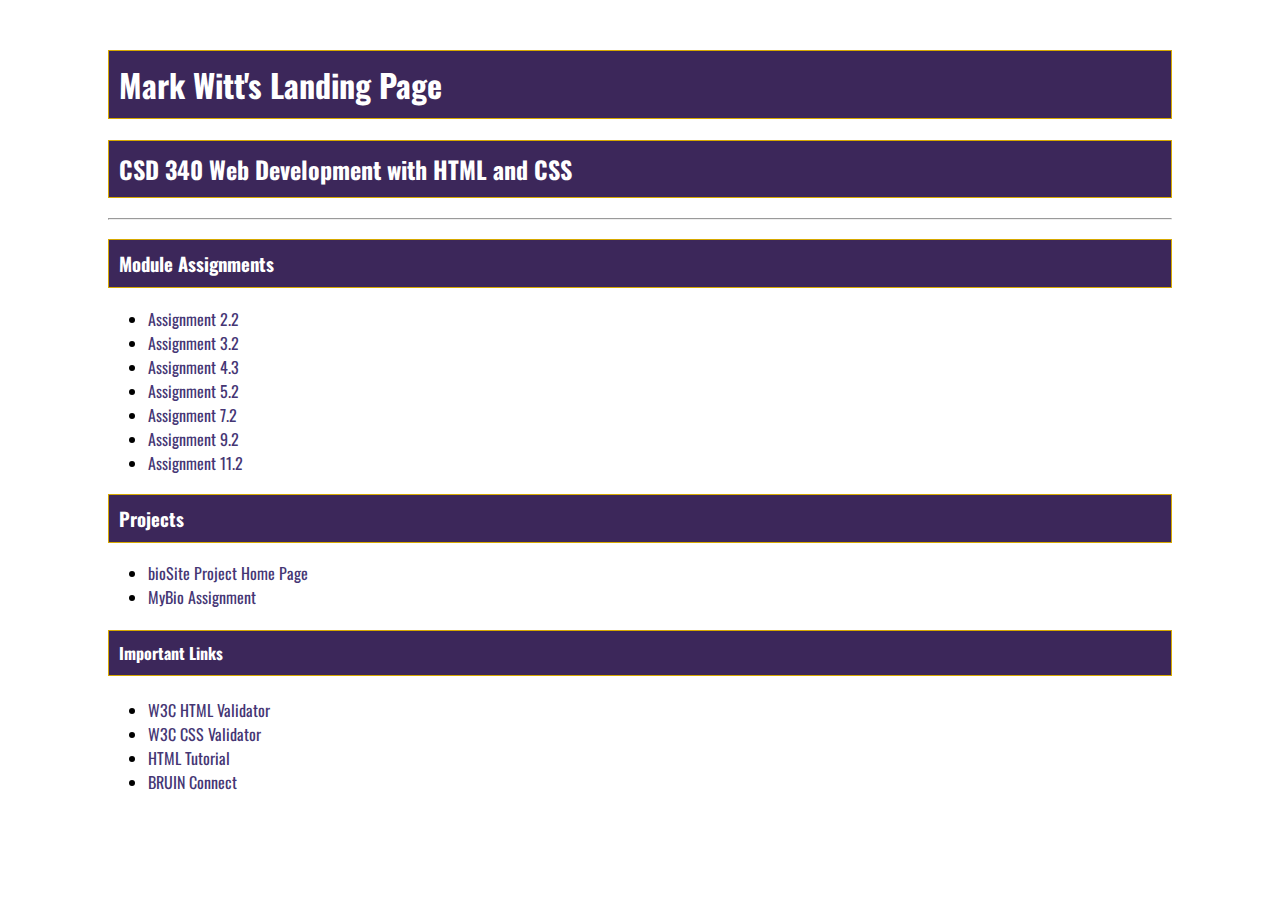
<file: index.html>
<!DOCTYPE html>
<html lang="en">
    <head>
        <title>Mark Witt's CSD 340 Landing Page</title>

        <link href="site.css" type="text/css" rel="stylesheet" >
        <link rel="preconnect" href="https://fonts.googleapis.com">
        <link rel="preconnect" href="https://fonts.gstatic.com" crossorigin>
        <link href="https://fonts.googleapis.com/css2?family=Oswald:wght@300;400;500;700&display=swap" rel="stylesheet">
        

    </head>

    <body>
        <div id="container">
            <h1>Mark Witt's Landing Page</h1> 
            <h2>CSD 340 Web Development with HTML and CSS</h2>
            <hr>
            <h3>Module Assignments</h3>
            <ul>
                <li><a href="module-2/markwitt_EX1.html">Assignment 2.2</a></li>
                <li><a href="module-3/witt_EX2.html">Assignment 3.2</a></li>
                <li><a href="module-4/witt_EX3.html">Assignment 4.3</a></li>
                <li><a href="module-5/witt_EX4.html">Assignment 5.2</a></li>
                <li><a href="module-7/witt_Mod7_2.html">Assignment 7.2</a></li>
                <li><a href="module-9/markwitt_EX6.html">Assignment 9.2</a></li>
                <li><a href="module-11/markwitt_module_11.docx">Assignment 11.2</a></li>
            </ul>
            <h3>Projects</h3>
            <ul>
                <li><a href="https://acidedge.github.io/bioSite/">bioSite Project Home Page</a></li>
                <li><a href="module-12/markwitt_EX12_3.html">MyBio Assignment</a></li>
            </ul>
            <h4>Important Links</h4>
            <ul>
                <li><a href="https://validator.w3.org/">W3C HTML Validator</a></li>
                <li><a href=" http://jigsaw.w3.org/css-validator/">W3C CSS Validator</a></li>
                <li><a href="https://www.w3schools.com/html/">HTML Tutorial</a></li>
                <li><a href="https://bruinconnect.bellevue.edu/">BRUIN Connect</a></li>
            </ul>
        </div>
    </body>
</html>
</file>
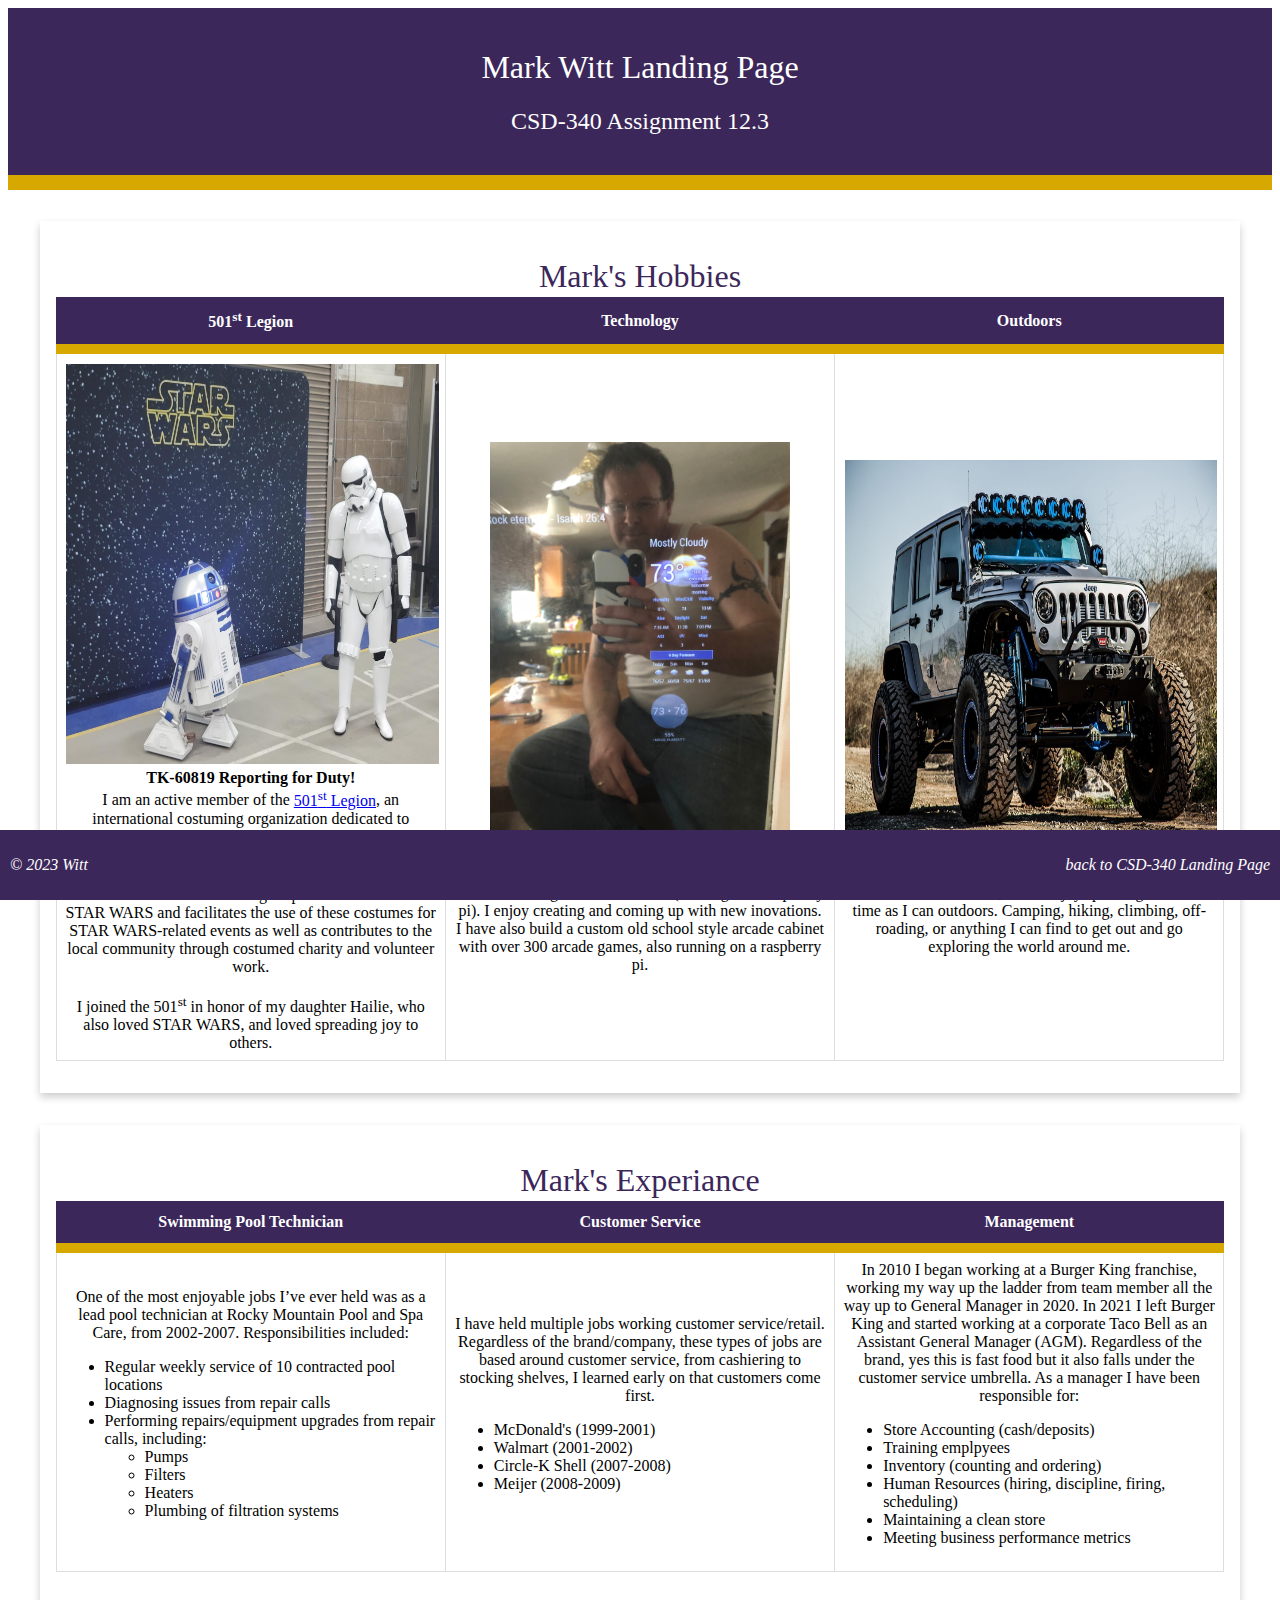
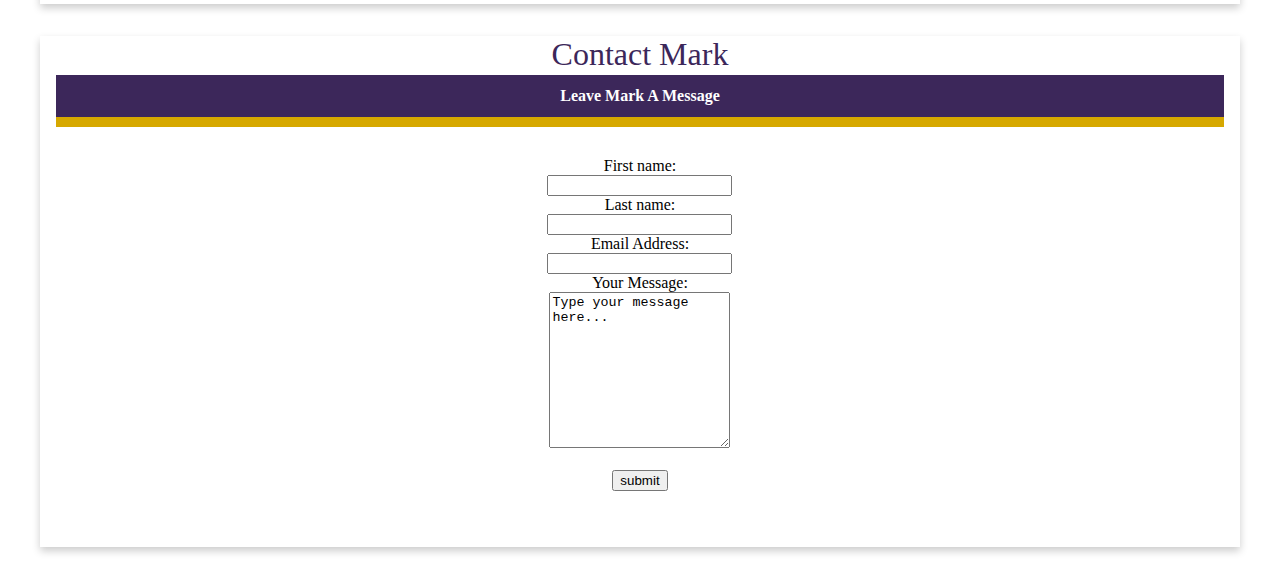
<file: module-12/markwitt_EX12_3.html>
<!DOCTYPE html>
<html lang="en">
    <head>
        <title>CSD 340 Web Development with HTML and CSS</title>
        <link href="markwitt_EX12_3.css" type="text/css" rel="stylesheet">
    </head>
    <header>
        <h1>Mark Witt Landing Page</h1>
        <h2>CSD-340 Assignment 12.3</h2>
    </header>
        <div class="navbar">
        </div>
        <div class="container">
            <div class="card">
                <div class="card-title">
                    <br>Mark's Hobbies
                </div>
                <div class="card-content">
                    <table class="hobbies">
                        <thead>
                            <tr>
                                <th scope="col">501<sup>st</sup> Legion</th>
                                <th scope="col">Technology</th>
                                <th scope="col">Outdoors</th>
                            </tr>
                        </thead>
                        <tbody>
                            <tr>
                                <td>
                                    <img src="images/IMG_3472.JPG"><br><b>TK-60819 Reporting for Duty!</b><br> I am an active member of the <a href="https://www.501st.com/">501<sup>st</sup> Legion</a>, an international costuming organization dedicated to celebrating STAR WARS™ through the creation and use of quality costumes that portray the villainous, morally ambiguous, or non-partisan characters from the STAR WARS<sup>TM</sup> universe. The Legion promotes interest in STAR WARS and facilitates the use of these costumes for STAR WARS-related events as well as contributes to the local community through costumed charity and volunteer work.
                                    <br><br>I joined the 501<sup>st</sup> in honor of my daughter Hailie, who also loved STAR WARS, and loved spreading joy to others. 
                                </td>
                                <td>
                                    <img src="images/IMG_0484.JPEG"><br><br>In my spare time, I enjoy playing with new technologies, such as creating this smart mirror (running on a raspberry pi). I enjoy creating and coming up with new inovations. I have also build a custom old school style arcade cabinet with over 300 arcade games, also running on a raspberry pi. 
                                </td>
                                <td>
                                    <img src="images/jeep_img.jpg"><br><br>In the warmer months, I also enjoy spending as much time as I can outdoors. Camping, hiking, climbing, off-roading, or anything I can find to get out and go exploring the world around me.
                                </td>
                            </tr>
                        </tbody>
                    </table>
                </div>
            </div>
        </div>
        <div class="container">
            <div class="card">
                <div class="card-title">
                    <br>Mark's Experiance
                </div>
                <div class="card-content">
                    <table class="experiance">
                        <thead>
                            <tr>
                                <th scope="col">Swimming Pool Technician</th>
                                <th scope="col">Customer Service</th>
                                <th scope="col">Management</th>
                            </tr>
                        </thead>
                        <tbody>
                            <tr>
                                <td>
                                    One of the most enjoyable jobs I’ve ever held was as a lead pool technician at Rocky Mountain Pool and Spa Care, from 2002-2007. Responsibilities included: 
                                    <ul>
                                        <li>Regular weekly service of 10 contracted pool locations</li>
                                        <li>Diagnosing issues from repair calls</li>
                                        <li>Performing repairs/equipment upgrades from repair calls, including:
                                            <ul>
                                                <li>Pumps</li>
                                                <li>Filters</li>
                                                <li>Heaters</li>
                                                <li>Plumbing of filtration systems</li>
                                            </ul>
                                        </li>
                                    </ul>
                                </td>
                                <td>
                                    I have held multiple jobs working customer service/retail. Regardless of the brand/company, these types of jobs are based around customer service, from cashiering to stocking shelves, I learned early on that customers come first. 
                                    <ul>
                                        <li>McDonald's (1999-2001)</li>
                                        <li>Walmart (2001-2002)</li>
                                        <li>Circle-K Shell (2007-2008)</li>
                                        <li>Meijer (2008-2009)</li>
                                    </ul>
                                </td>
                                <td>
                                    In 2010 I began working at a Burger King franchise, working my way up the ladder from team member all the way up to General Manager in 2020. In 2021 I left Burger King and started working at a corporate Taco Bell as an Assistant General Manager (AGM). Regardless of the brand, yes this is fast food but it also falls under the customer service umbrella. As a manager I have been responsible for:
                                    <ul>
                                        <li>Store Accounting (cash/deposits)</li>
                                        <li>Training emplpyees</li>
                                        <li>Inventory (counting and ordering)</li>
                                        <li>Human Resources (hiring, discipline, firing, scheduling)</li>
                                        <li>Maintaining a clean store</li>
                                        <li>Meeting business performance metrics</li>
                                    </ul>
                                </td>
                            </tr>
                        </tbody>
                    </table>
                </div>
            </div>
        </div>
        <div class="container">
            <div class="card">
                <div class="card-title">
                    Contact Mark
                </div>
                <div class="card-content">
                    <table class="hobbies">
                        <thead><tr><th>Leave Mark A Message</th></tr></thead>
                    </table>
                    <form class="contact">
                        <label for="fname">First name:</label><br>
                        <input type="text" id="fname" name="fname"><br>
                        <label for="lname">Last name:</label><br>
                        <input type="text" id="lname" name="lname"><br>
                        <label for="email">Email Address:</label><br>
                        <input type="email" id="email" name="email"><br>
                        <label for="message">Your Message:</label><br>
                        <textarea name="message" rows="10" cols="20">Type your message here...</textarea><br><br>
                        <input type="submit" value="submit">
                    </form><br><br><br>

                </div>
            </div>
        </div>

    <footer>
        <p class="copyright">&copy 2023 Witt</p>
        <p><a href="https://acidedge.github.io/csd-340/">back to CSD-340 Landing Page</a></p>
    </footer>
</html>
</file>
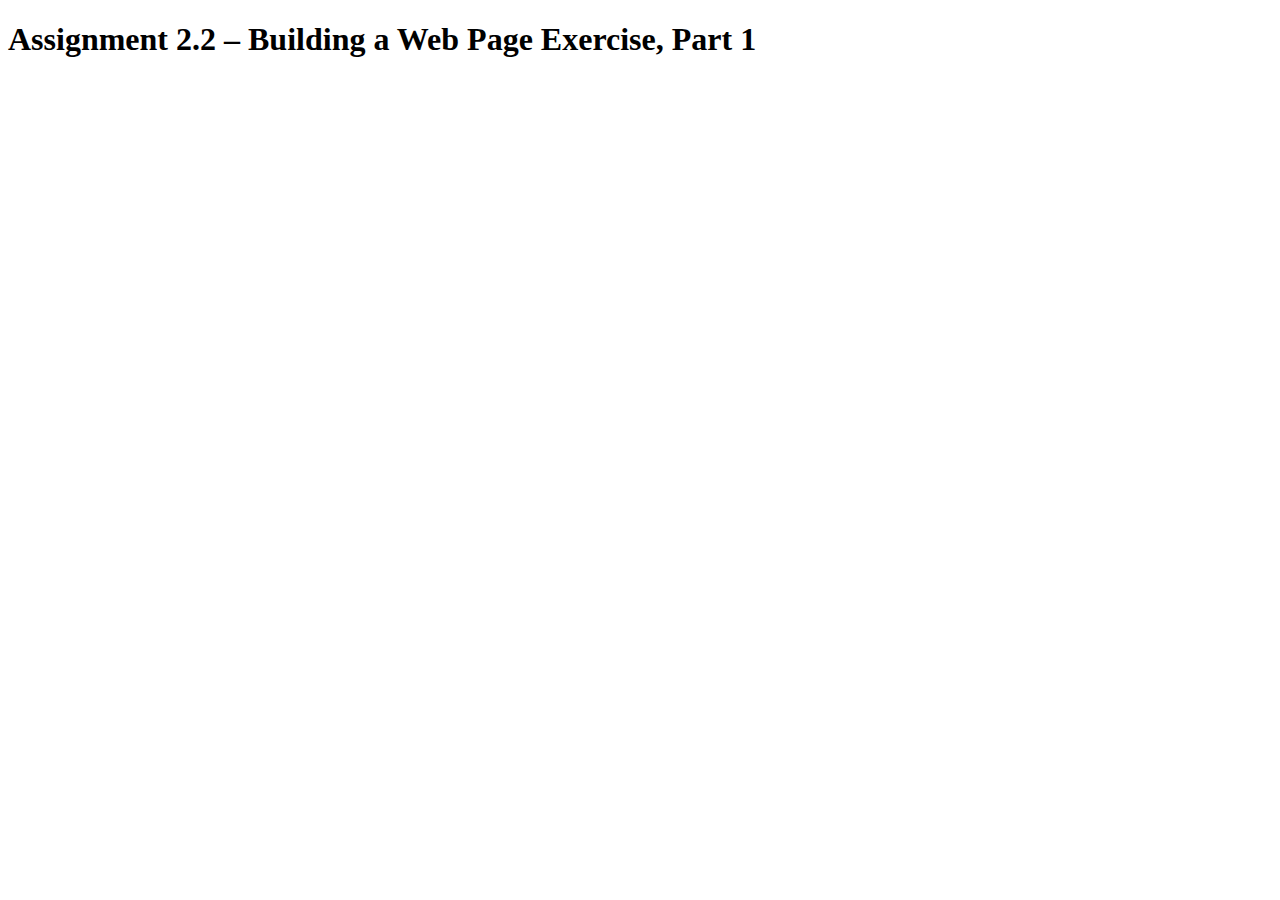
<file: module-2/markwitt_EX1.html>
<!DOCTYPE html>
<html lang="en">
    <head>
        <title>CSD 340 Web Development with HTML and CSS</title>
    </head>
    <body>
        <h1>Assignment 2.2 – Building a Web Page Exercise, Part 1</h1>

    </body>
</html>
</file>
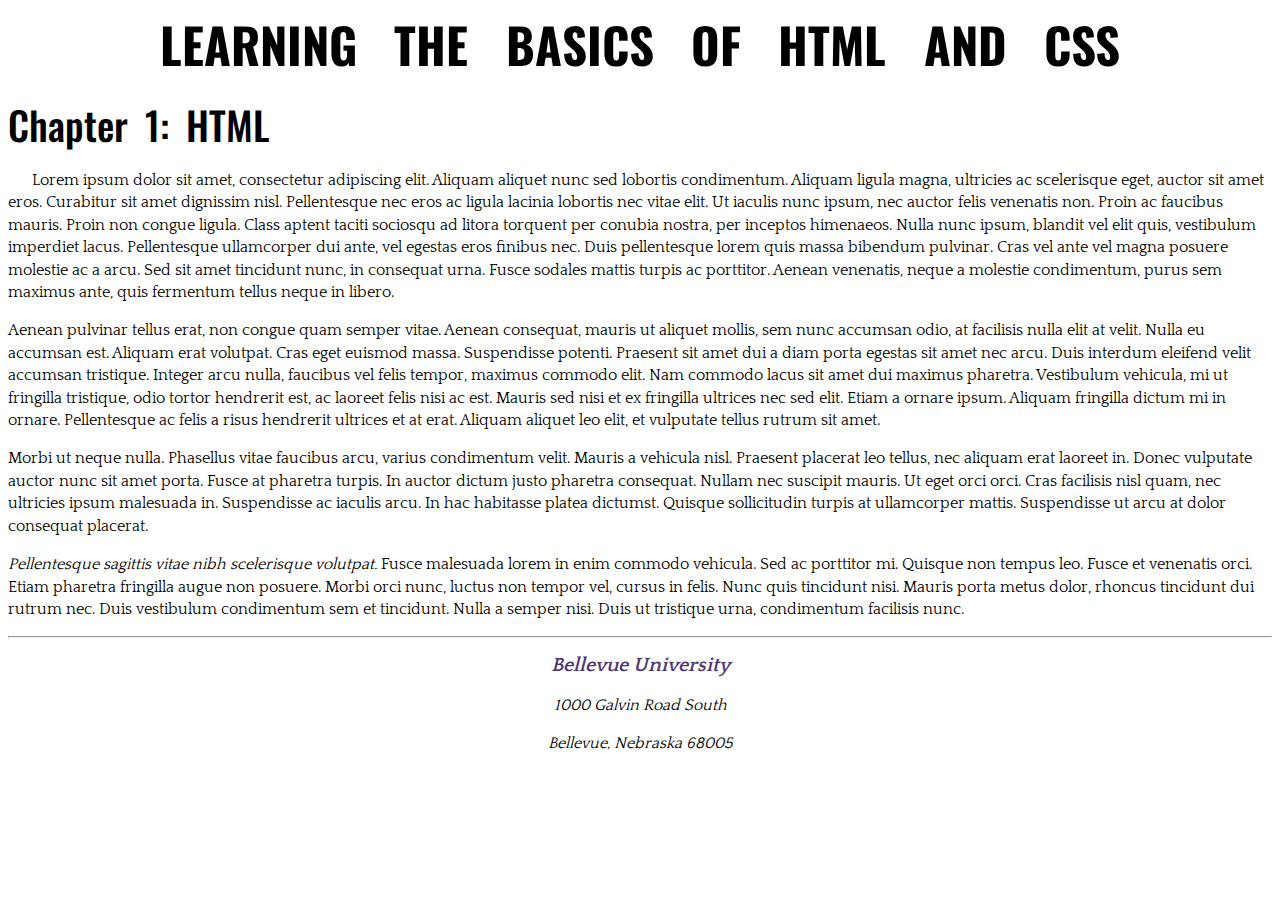
<file: module-3/witt_EX2.html>
<!DOCTYPE html>
<html lang="en">
    <head>
        <link href="witt_EX2.css" type="text/css" rel="stylesheet" /> 
        <link rel="preconnect" href="https://fonts.googleapis.com">
        <link rel="preconnect" href="https://fonts.gstatic.com" crossorigin>
        <link href="https://fonts.googleapis.com/css2?family=Oswald:wght@300;500;700&family=Quattrocento:wght@400;700&display=swap" rel="stylesheet">
    
        <title>CSD 340 Development with HTML and CSS</title>

        <meta name="author" content="Mark Witt" />
        <meta name="description" content="CSD-340 development with HTML and CSS - Module 3 assignment" />
        <meta name="robots" content="noindex" />
        <meta name="pragma" content="no-cache" />

    </head>
    <body>
        <div id="container">
            <h1>learning the basics of html and css</h1>
            <h2>Chapter 1: HTML</h2>
            <p class="intro">Lorem ipsum dolor sit amet, consectetur adipiscing elit. Aliquam aliquet nunc sed lobortis condimentum. Aliquam ligula magna, ultricies ac scelerisque eget, auctor sit amet eros. Curabitur sit amet dignissim nisl. Pellentesque nec eros ac ligula lacinia lobortis nec vitae elit. Ut iaculis nunc ipsum, nec auctor felis venenatis non. Proin ac faucibus mauris. Proin non congue ligula. Class aptent taciti sociosqu ad litora torquent per conubia nostra, per inceptos himenaeos. Nulla nunc ipsum, blandit vel elit quis, vestibulum imperdiet lacus. Pellentesque ullamcorper dui ante, vel egestas eros finibus nec. Duis pellentesque lorem quis massa bibendum pulvinar. Cras vel ante vel magna posuere molestie ac a arcu. Sed sit amet tincidunt nunc, in consequat urna. Fusce sodales mattis turpis ac porttitor. Aenean venenatis, neque a molestie condimentum, purus sem maximus ante, quis fermentum tellus neque in libero.
            </p>
            <p>Aenean pulvinar tellus erat, non congue quam semper vitae. Aenean consequat, mauris ut aliquet mollis, sem nunc accumsan odio, at facilisis nulla elit at velit. Nulla eu accumsan est. Aliquam erat volutpat. Cras eget euismod massa. Suspendisse potenti. Praesent sit amet dui a diam porta egestas sit amet nec arcu. Duis interdum eleifend velit accumsan tristique. Integer arcu nulla, faucibus vel felis tempor, maximus commodo elit. Nam commodo lacus sit amet dui maximus pharetra. Vestibulum vehicula, mi ut fringilla tristique, odio tortor hendrerit est, ac laoreet felis nisi ac est. Mauris sed nisi et ex fringilla ultrices nec sed elit. Etiam a ornare ipsum. Aliquam fringilla dictum mi in ornare. Pellentesque ac felis a risus hendrerit ultrices et at erat. Aliquam aliquet leo elit, et vulputate tellus rutrum sit amet.
            </p>
            <p>Morbi ut neque nulla. Phasellus vitae faucibus arcu, varius condimentum velit. Mauris a vehicula nisl. Praesent placerat leo tellus, nec aliquam erat laoreet in. Donec vulputate auctor nunc sit amet porta. Fusce at pharetra turpis. In auctor dictum justo pharetra consequat. Nullam nec suscipit mauris. Ut eget orci orci. Cras facilisis nisl quam, nec ultricies ipsum malesuada in. Suspendisse ac iaculis arcu. In hac habitasse platea dictumst. Quisque sollicitudin turpis at ullamcorper mattis. Suspendisse ut arcu at dolor consequat placerat.
            </p>
            <p><span class="sentence">Pellentesque sagittis vitae nibh scelerisque volutpat.</span> Fusce malesuada lorem in enim commodo vehicula. Sed ac porttitor mi. Quisque non tempus leo. Fusce et venenatis orci. Etiam pharetra fringilla augue non posuere. Morbi orci nunc, luctus non tempor vel, cursus in felis. Nunc quis tincidunt nisi. Mauris porta metus dolor, rhoncus tincidunt dui rutrum nec. Duis vestibulum condimentum sem et tincidunt. Nulla a semper nisi. Duis ut tristique urna, condimentum facilisis nunc.
            </p>
            <hr>
            <address>
                <p><a href="https://www.bellevue.edu/">Bellevue University</a></p>
                <p>1000 Galvin Road South</p>
                <p>Bellevue, Nebraska 68005</p>
            </address>
        </div>

    </body>
</html>
</file>
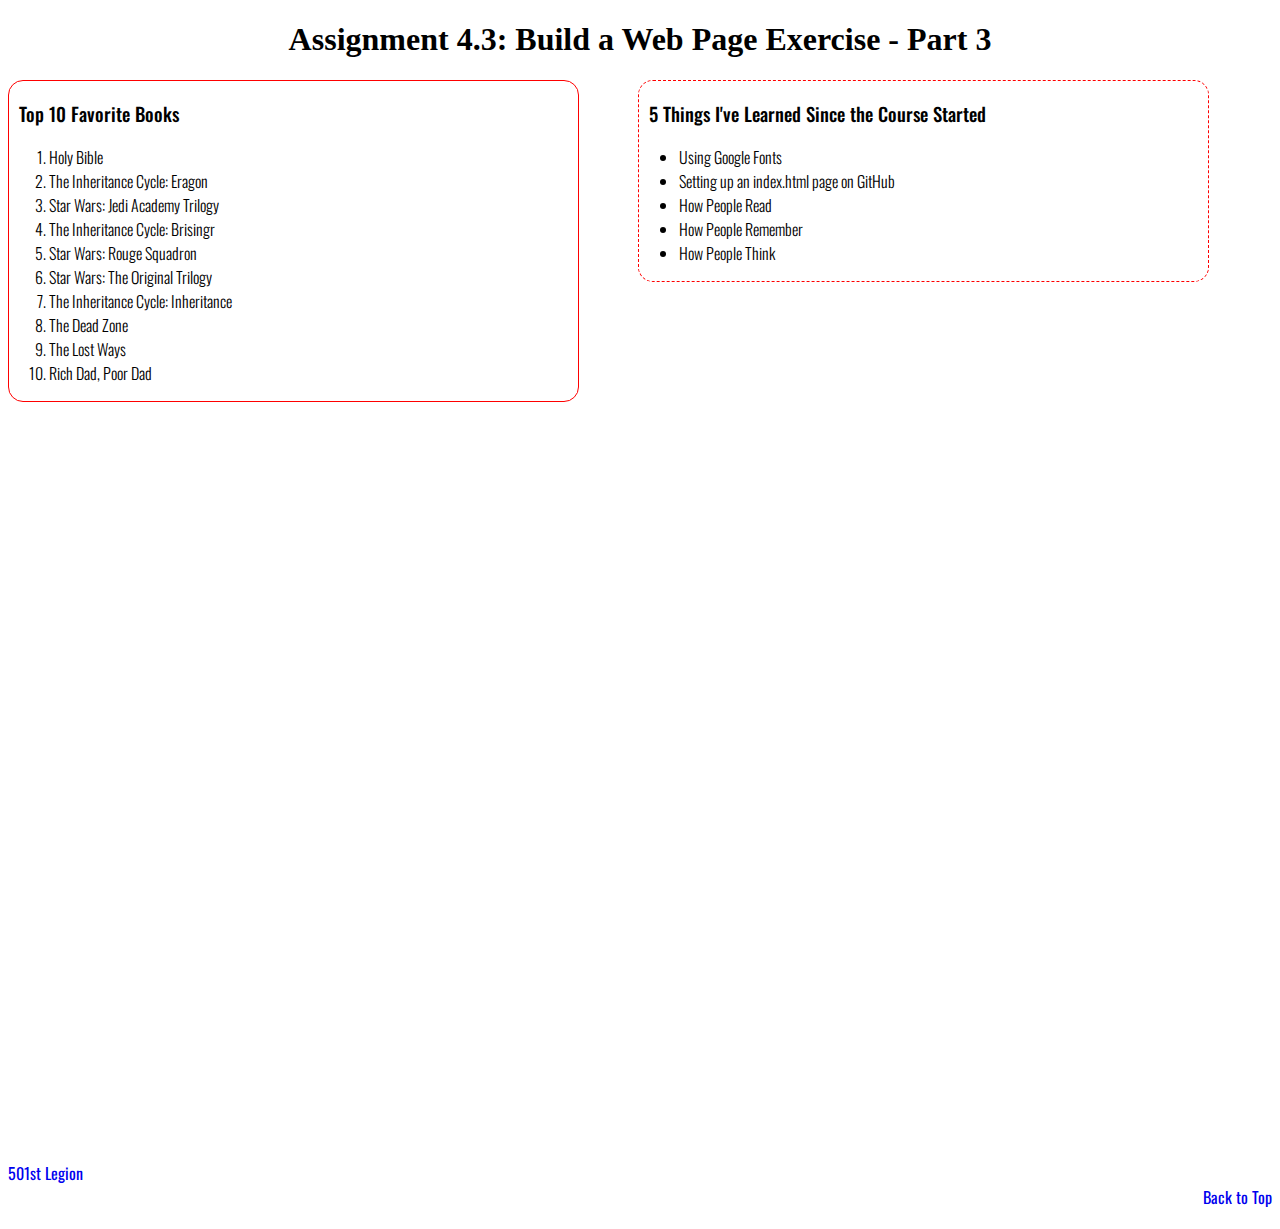
<file: module-4/witt_EX3.html>
<!DOCTYPE html>
<html lang="en"
    <head>
        <link href="witt_EX3.css" type="text/css" rel="stylesheet" />
        <link rel="preconnect" href="https://fonts.googleapis.com">
        <link rel="preconnect" href="https://fonts.gstatic.com" crossorigin>
        <link href="https://fonts.googleapis.com/css2?family=Oswald:wght@300;400;500;700&display=swap" rel="stylesheet">
        
        <title>CSD 340 Development with HTML and CSS</title>

    </head>
    <body>
        <div id="container">
            <h1 id="page-heading">Assignment 4.3: Build a Web Page Exercise - Part 3</h1>
            <div class="left-div">
                <h3>Top 10 Favorite Books</h3>
                <ol>
                    <li>Holy Bible</li>
                    <li>The Inheritance Cycle: Eragon</li>
                    <li>Star Wars: Jedi Academy Trilogy</li>
                    <li>The Inheritance Cycle: Brisingr</li>
                    <li>Star Wars: Rouge Squadron</li>
                    <li>Star Wars: The Original Trilogy</li>
                    <li>The Inheritance Cycle: Inheritance</li>
                    <li>The Dead Zone</li>
                    <li>The Lost Ways</li>
                    <li>Rich Dad, Poor Dad</li>
                </ol>
            </div>
            <div class="right-div">
                <h3>5 Things I've Learned Since the Course Started</h3>
                <ul>
                    <li>Using Google Fonts</li>
                    <li>Setting up an index.html page on GitHub</li>
                    <li>How People Read</li>
                    <li>How People Remember</li>
                    <li>How People Think</li>
                </ul>
            </div>
            <div class="last-div">
                <a href="https://www.501st.com//" target="_blank">501st Legion</a><br>
                <a class="back" href="#container">Back to Top</a>
            </div>
        </div>
    </body>
</file>
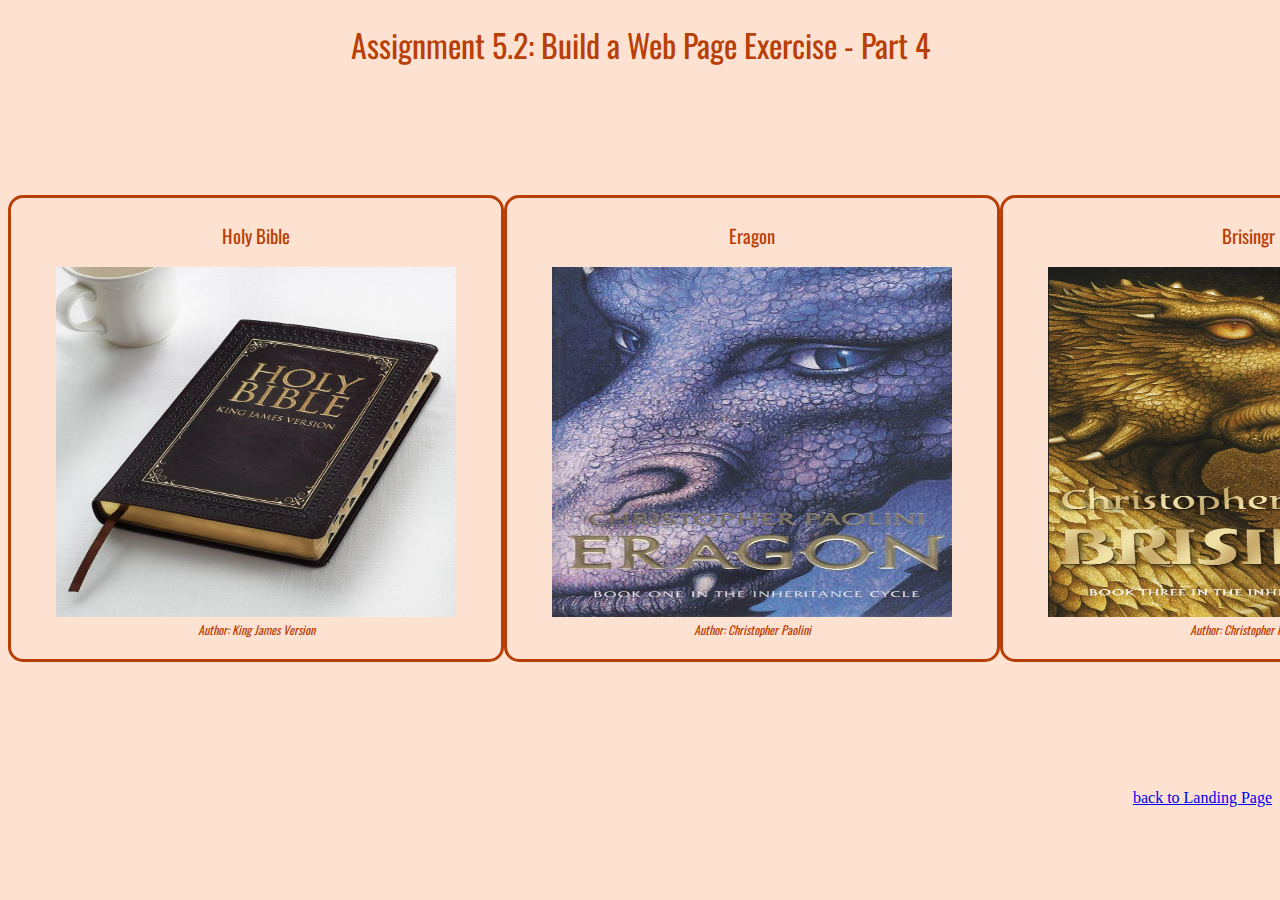
<file: module-5/witt_EX4.html>
<!DOCTYPE html>
<html lang="en">
    <head>
        <title>CSD 340 Web Development with HTML and CSS</title>

        <link href="witt_EX4.css" type="text/css" rel="stylesheet">
        <link rel="preconnect" href="https://fonts.googleapis.com">
        <link rel="preconnect" href="https://fonts.gstatic.com" crossorigin>
        <link href="https://fonts.googleapis.com/css2?family=Oswald:wght@300;400;500;700&display=swap" rel="stylesheet">

    </head>
    <body>
        <div id="container">
            <h1>Assignment 5.2: Build a Web Page Exercise - Part 4</h1>
            <div class="grid-container" id="image-gallery">
                <div class="grid-item">
                    <h3>Holy Bible</h3>
                    <figure>
                        <img src="images/bible.jpeg">
                        <figcaption>Author: King James Version</figcaption>
                    </figure>
                </div>
                <div class="grid-item">
                    <h3>Eragon</h3>
                    <figure>
                        <img src="images/eragon.jpg">
                        <figcaption>Author: Christopher Paolini</figcaption>
                    </figure>
                </div>
                <div class="grid-item">
                    <h3>Brisingr</h3>
                    <figure>
                        <img src="images/brisingr.jpg">
                        <figcaption>Author: Christopher Paolini</figcaption>
                    </figure>
                </div>
            </div>
        </div>
        <div class="back"><a href="https://acidedge.github.io/csd-340/">back to Landing Page</a></div>
    </body>
</html>
</file>
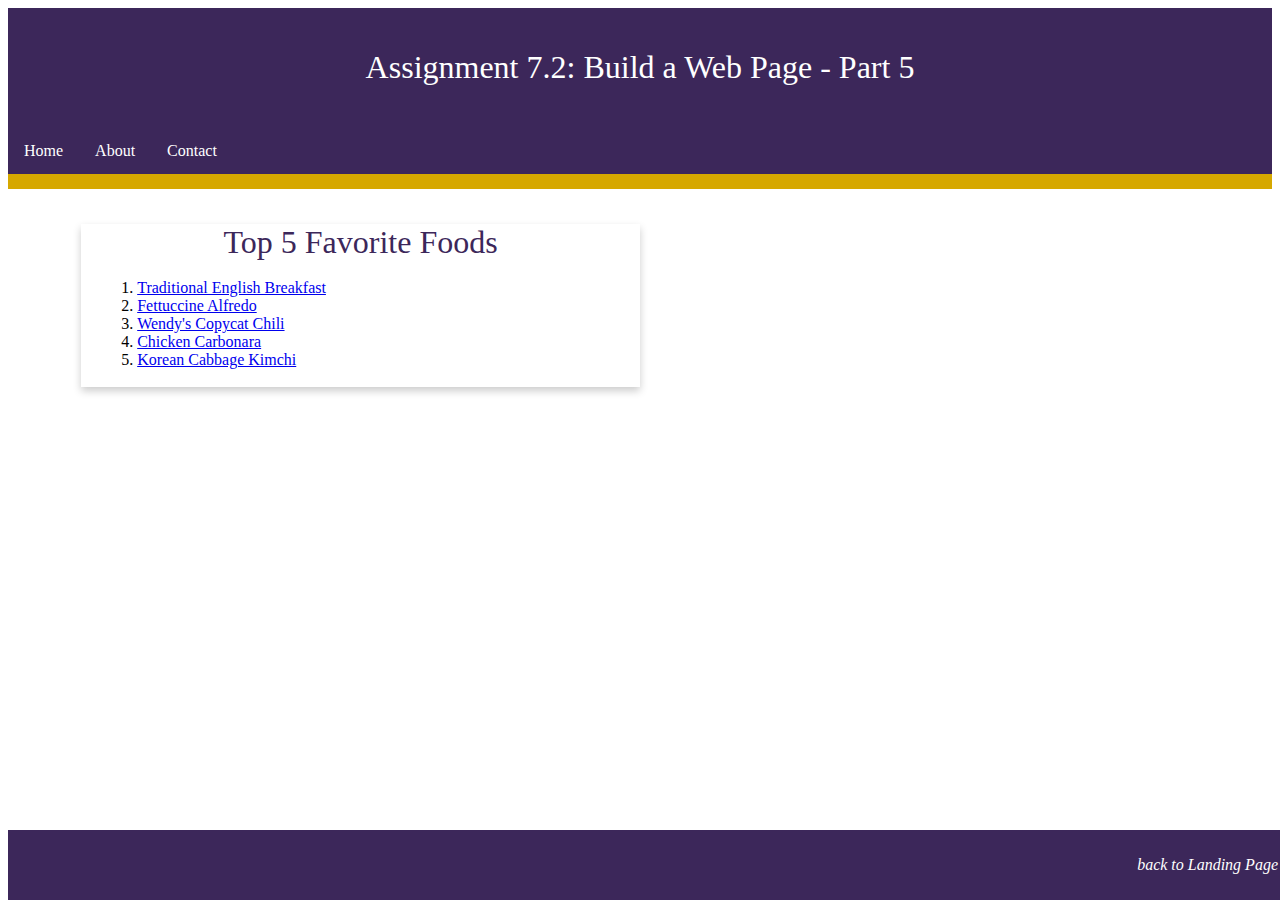
<file: module-7/witt_Mod7_2.html>
<!DOCTYPE html>
<html lang="en">
    <head>
        <title>CSD 340 Web Development with HTML and CSS</title>
        <link href="witt_Mod7_2.css" type="text/css" rel="stylesheet">
    </head>
    <header>
        <h1>Assignment 7.2: Build a Web Page - Part 5</h1>
    </header>
        <div class="navbar">
            <a href="#">Home</a>
            <a href="#">About</a>
            <a href="#">Contact</a>
        </div>
        <div class="container">
            <div class="card">
                <div class="card-title">Top 5 Favorite Foods
                </div>
                <div class="card-content">
                    <ol>
                        <li><a href="https://englishbreakfastsociety.com/english-breakfast-recipe.html" target="_blank">Traditional English Breakfast</a></li>
                        <li><a href="https://www.allrecipes.com/recipe/23431/to-die-for-fettuccine-alfredo/" target="_blank">Fettuccine Alfredo</a></li>
                        <li><a href="https://insanelygoodrecipes.com/wendys-chili/" target="_blank">Wendy's Copycat Chili</a></li>
                        <li><a href="https://easychickenrecipes.com/chicken-carbonara-recipe/" target="_blank">Chicken Carbonara</a></li>
                        <li><a href="https://mykoreankitchen.com/kimchi-recipe/" target="_blank">Korean Cabbage Kimchi</a></li>
                    </ol>
                </div>
            </div>
        </div>

    <footer>
        <p><a href="https://acidedge.github.io/csd-340/">back to Landing Page</a></p>
    </footer>
</html>
</file>
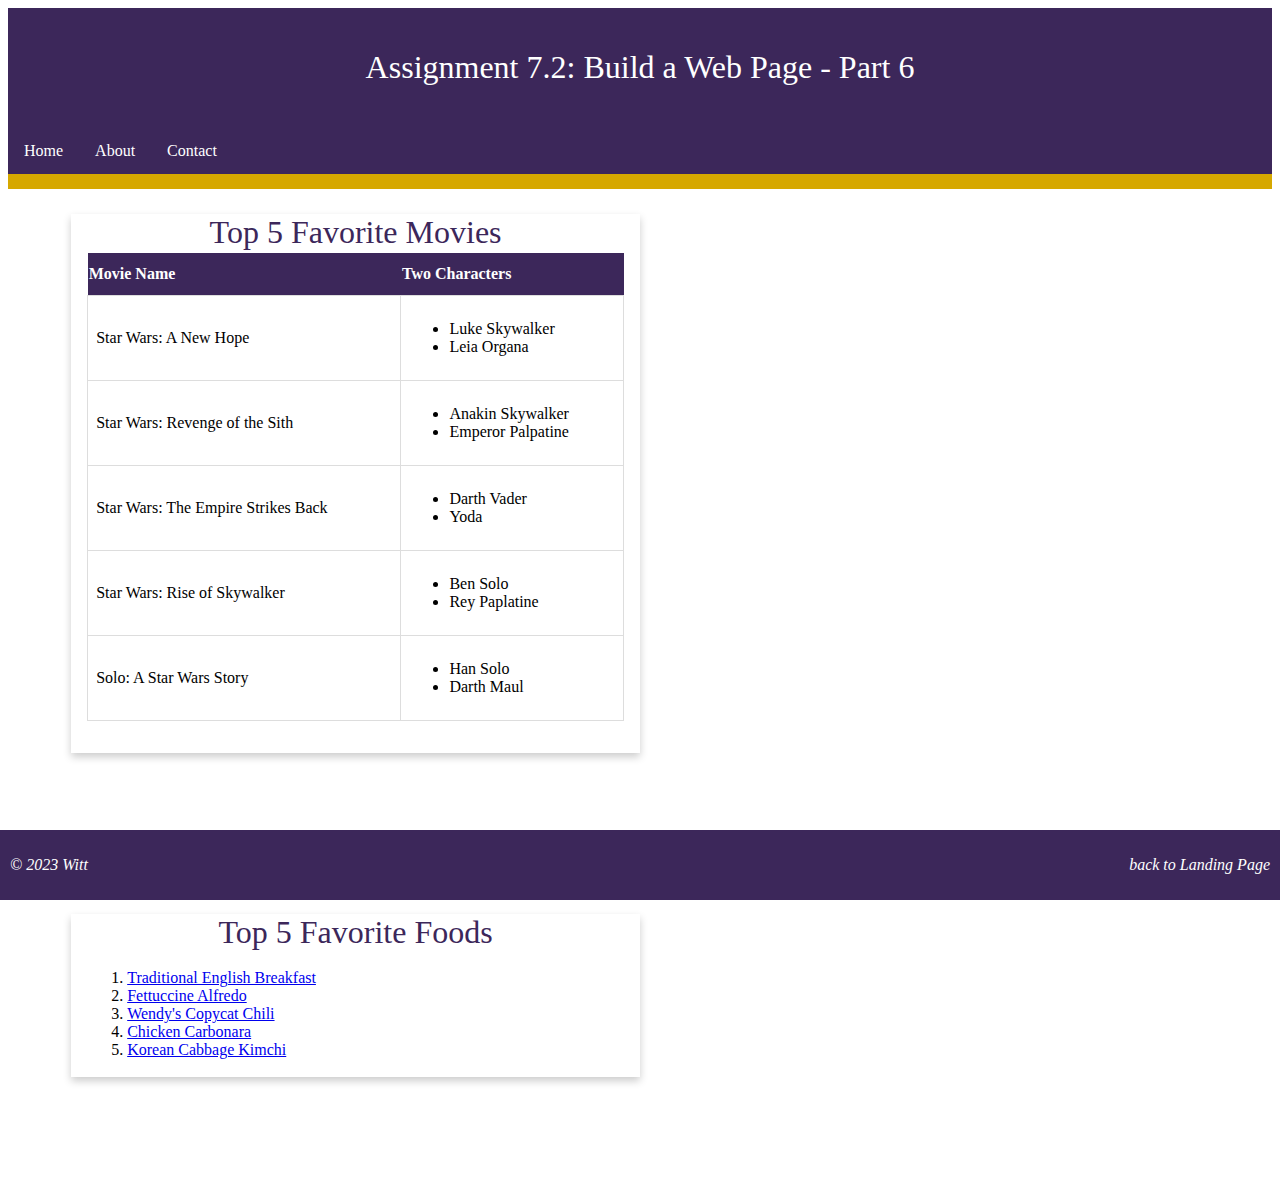
<file: module-9/markwitt_EX6.html>
<!DOCTYPE html>
<html lang="en">
    <head>
        <title>CSD 340 Web Development with HTML and CSS</title>
        <link href="markwitt_EX6.css" type="text/css" rel="stylesheet">
    </head>
    <header>
        <h1>Assignment 7.2: Build a Web Page - Part 6</h1>
    </header>
        <div class="navbar">
            <a href="#">Home</a>
            <a href="#">About</a>
            <a href="#">Contact</a>
        </div>
        <div class="container">
            <div class="card">
                <div class="card-title">
                    Top 5 Favorite Movies
                </div>
                <div class="card-content">
                    <table class="movies">
                        <thead>
                            <tr>
                                <th scope="col">Movie Name</th>
                                <th scope="col">Two Characters</th>
                            </tr>
                        </thead>
                        <tbody>
                            <tr>
                                <td>Star Wars: A New Hope</td>
                                
                                <td>
                                    <ul>
                                        <li>Luke Skywalker</li>
                                        <li>Leia Organa</li>
                                    </ul>
                                </td>
                            </tr>
                            
                            <tr>
                                <td>Star Wars: Revenge of the Sith</td>
                                <td>
                                    <ul>
                                        <li>Anakin Skywalker</li>
                                        <li>Emperor Palpatine</li>
                                    </ul>
                                </td>
                            </tr>
                            <tr>
                                <td>Star Wars: The Empire Strikes Back</td>
                                <td>
                                    <ul>
                                        <li>Darth Vader</li>
                                        <li>Yoda</li>
                                    </ul>
                                </td>
                            </tr>
                            <tr>
                                <td>Star Wars: Rise of Skywalker</td>
                                <td>
                                    <ul>
                                        <li>Ben Solo</li>
                                        <li>Rey Paplatine</li>
                                    </ul>
                                </td>
                            </tr>
                            <tr>
                                <td>Solo: A Star Wars Story</td>
                                <td>
                                    <ul>
                                        <li>Han Solo</li>
                                        <li>Darth Maul</li>
                                    </ul>
                                </td>
                            </tr>
                        </tbody>
                    </table>
                </div>
            </div>
        </div>
        <br><br>
        <div class="container">
            <div class="card">
                <div class="card-title">Top 5 Favorite Foods
                </div>
                <div class="card-content">
                    <ol>
                        <li><a href="https://englishbreakfastsociety.com/english-breakfast-recipe.html" target="_blank">Traditional English Breakfast</a></li>
                        <li><a href="https://www.allrecipes.com/recipe/23431/to-die-for-fettuccine-alfredo/" target="_blank">Fettuccine Alfredo</a></li>
                        <li><a href="https://insanelygoodrecipes.com/wendys-chili/" target="_blank">Wendy's Copycat Chili</a></li>
                        <li><a href="https://easychickenrecipes.com/chicken-carbonara-recipe/" target="_blank">Chicken Carbonara</a></li>
                        <li><a href="https://mykoreankitchen.com/kimchi-recipe/" target="_blank">Korean Cabbage Kimchi</a></li>
                    </ol>
                </div>
            </div>
        </div>

    <footer>
        <p class="copyright">&copy 2023 Witt</p>
        <p><a href="https://acidedge.github.io/csd-340/">back to Landing Page</a></p>
    </footer>
</html>
</file>
<file: site.css>
body{
    font-family: 'Oswald', 'Verdana', 'Arial', 'sans-serif';
}

#container{
    margin-top: 50px;
    margin-left: 100px;
    margin-right: 100px;
}

h1, h2, h3, h4 {
    background-color: #3c275a;
    color: #fff;
    border: 1px;
    border-style: solid;
    border-color: #D6A800;
    padding: 10px;
}
a:link {
    color: #453674;
    text-decoration: none;
}

a:hover {
    background-color: #D6A800;
    color: #4F3674;
}

a:visited {
    color: #3c275a;
}
</file>
<file: module-12/markwitt_EX12_3.css>
header {
    background-color: #3c275a;
    color: white;
    padding: 20px;
    text-align: center;
}

h1 {
    font-weight: 400;
}
h2 {
    font-weight: 300;
}

.navbar {
    overflow: hidden;
    background-color: #3c275a;
    border-bottom: 15px solid #D6A800;
}

.card {
    box-shadow: 0 4px 8px 0 rgba(0, 0, 0, 0.2);
    transition: 0.3s;
    width: 95%;
    margin: 2.5%;
    color:black;
}

.card-title {
    text-align: center;
    font-size: 2em;
    color: #3c275a;
    font-weight: 400;
}

.card-content {
    padding: 2px 16px;
}

.card:hover {
    box-shadow: 0 8px 16px 0 rgba(0, 0, 0, 0.2);
}

.hobbies {
    border-collapse: collapse;
    width: 100%;
    margin-bottom: 30px;
    text-align: center;
}

.hobbies th {
    padding-top: 12px;
    padding-bottom: 12px;
    text-align: center;
    background-color: #3c275a;
    color: white;
    border-bottom: 10px solid #D6A800;
}

.hobbies td {
    width: 33%;
    border: 1px solid #ddd;
    padding: 8px;
}

.experiance{
    border-collapse: collapse;
    width: 100%;
    margin-bottom: 30px;
    text-align: center;
}

.experiance th {
    padding-top: 12px;
    padding-bottom: 12px;
    text-align: center;
    background-color: #3c275a;
    color: white;
    border-bottom: 10px solid #D6A800;
}

.experiance td {
    width: 33%;
    border: 1px solid #ddd;
    padding: 8px;
}

.experiance li {
    text-align: left;
}

.contact {
    text-align: center;
}


img {
    max-width: 100%;
    height: 400px;
    margin: .5%;
    
}

footer {
    background-color: #3c275a;
    position: fixed;
    bottom: 0;
    width: 100%;
    left: 0;
}

footer p {
    color: white;
    font-weight: 400;
    float: right;
    padding: 10px;
    font-style: italic;
}

footer a {
    text-decoration: none;
    color: white;
}

footer a:hover {
    text-decoration: underline;
}

.copyright {
    float: left;
}
</file>
<file: module-3/witt_EX2.css>
body, html {
    font-size: 16px;
}

p {
    font-family: 'Quattrocento', Georgia, "Times New Roman", serif;
    font-weight: 400;
    line-height: 1.4em;
}

h1, h2 {
    font-family: 'Oswald', Verdana, Arial, sans-serif;
}

h1 {
    font-weight: 700;
    text-transform: uppercase;
    font-size: 3.052em;
    word-spacing: .5em;
    margin: 0;
    text-align: center;
}

h2 {
    font-weight: 500;
    font-size: 2.441em;
    word-spacing: .2em;
    margin: 0;
    text-align: left;
    padding-top: 15px;
}

address {
    font-family: 'Quattrocento', Georgia, "Times New Roman", serif;
    text-align: center;
}

a:link {
    font-weight: bold;
    font-size: 1.25em;
    color: #4F3674;
    text-decoration: none;
}

a:link:hover {
    text-decoration: underline;
    background-color: #D6A800;
}

a:link:visited {
    text-decoration: line-through;
    text-decoration-color: red;
    font-style: italic;
}

.sentence {
    font-style: italic;
}

.intro {
    text-indent: 1.5em;
}
</file>
<file: module-4/witt_EX3.css>
.page-heading {
    font-family: "Oswald", Verdana, Arial, sans-serif;
}

.left-div{
    width: 45%;
    float: left;
    font-family: 'Oswald', Verdana, Arial, sans-serif;
    font-weight: 300;
    border: 1px;
    border-style: solid;
    border-color: red;
    border-radius: 15px;
}

ul {
    padding-right: 10px;
    
}

.right-div{
    width: 45%;
    float: right;
    font-family: 'Oswald', Verdana, Arial, sans-serif;
    font-weight: 300;
    border: 1px;
    border-style: dashed;
    border-color: red;
    border-radius: 15px;
    margin-right: 5%;
}

ol{
    padding-right: 10px;
}

.last-div {
width: 100%;
    margin-top: 60%;
    float: right;
    margin-bottom: 20px;
}

h1 {
    text-align: center;
}

h3 {
    font-weight: 500;
    padding-left: 10px;
}

.back {
    float: right;
}

a:link {
    font-family: 'Oswald', Verdana, Arial, sans-serif;
    text-decoration: none;
}

a:hover {
    text-decoration: underline;
}
</file>
<file: module-5/witt_EX4.css>
.grid-container {
    display: grid;
    grid-template-columns: auto auto auto;
    margin-top: 10%;

}

.grid-item {
    border: solid rgb(185, 63, 8);
    border-radius: 15px;
    padding: 5px;
}

h1, h3, figcaption {
    text-align: center;
    font-family: 'Oswald', Verdana, Arial, sans-serif;
    font-weight: 400;
    color: rgb(185, 63, 8);
}

img {
    width: 400px;
    height: 350px;
}

figure {
    text-align: center;
}

figcaption {
    font-style: italic;
    font-size: .75em;
}

body {
    background-color: rgb(247, 112, 24, .2);
}

.back {
    float: right;
    margin-top: 10%;
}
</file>
<file: module-7/witt_Mod7_2.css>
header {
    background-color: #3c275a;
    color: white;
    padding: 20px;
    text-align: center;
}

h1{
    font-weight: 400;
}

.navbar {
    overflow: hidden;
    background-color: #3c275a;
    border-bottom: 15px solid #D6A800;
}

.navbar a{
    float: left;
    display: block;
    color: white;
    text-align: center;
    padding: 14px 16px;
    text-decoration: none;
}

.navbar a:hover {
    background-color: #3c275a;
    color: #D6A800;
}

.container {
    margin-top: 2%;
    margin-left: 5%;
    margin-right: 5%;
    padding: 10px;
}

.card {
    box-shadow: 0 4px 8px 0 rgba(0, 0, 0, 0.2);
    transition: 0.3s;
    width: 50%;
    color:black;
}

.card-title {
    text-align: center;
    font-size: 2em;
    color: #3c275a;
    font-weight: 400;
}

.card-content {
    padding: 2px 16px;
}

.card:hover {
    box-shadow: 0 8px 16px 0 rgba(0, 0, 0, 0.2);
}

footer {
    background-color: #3c275a;
    position: absolute;
    bottom: 0;
    width: 100%;
}

footer p {
    color: white;
    font-weight: 400;
    float: right;
    padding: 10px;
    font-style: italic;
}

footer a {
    text-decoration: none;
    color: white;
}

footer a:hover {
    text-decoration: underline;
}
</file>
<file: module-9/markwitt_EX6.css>
header {
    background-color: #3c275a;
    color: white;
    padding: 20px;
    text-align: center;
}

h1{
    font-weight: 400;
}

.navbar {
    overflow: hidden;
    background-color: #3c275a;
    border-bottom: 15px solid #D6A800;
}

.navbar a{
    float: left;
    display: block;
    color: white;
    text-align: center;
    padding: 14px 16px;
    text-decoration: none;
}

.navbar a:hover {
    background-color: #3c275a;
    color: #D6A800;
}

.container {
    margin: 2% 5% 100px 5%;
}

.card {
    box-shadow: 0 4px 8px 0 rgba(0, 0, 0, 0.2);
    transition: 0.3s;
    width: 50%;
    color:black;
}

.card-title {
    text-align: center;
    font-size: 2em;
    color: #3c275a;
    font-weight: 400;
}

.card-content {
    padding: 2px 16px;
}

.card:hover {
    box-shadow: 0 8px 16px 0 rgba(0, 0, 0, 0.2);
}

.movies {
    border-collapse: collapse;
    width: 100%;
    margin-bottom: 30px;
}

.movies th {
    padding-top: 12px;
    padding-bottom: 12px;
    text-align: left;
    background-color: #3c275a;
    color: white;
}

.movies td {
    border: 1px solid #ddd;
    padding: 8px;
}


footer {
    background-color: #3c275a;
    position: fixed;
    bottom: 0;
    width: 100%;
    left: 0;
}

footer p {
    color: white;
    font-weight: 400;
    float: right;
    padding: 10px;
    font-style: italic;
}

footer a {
    text-decoration: none;
    color: white;
}

footer a:hover {
    text-decoration: underline;
}

.copyright {
    float: left;
}
</file>
